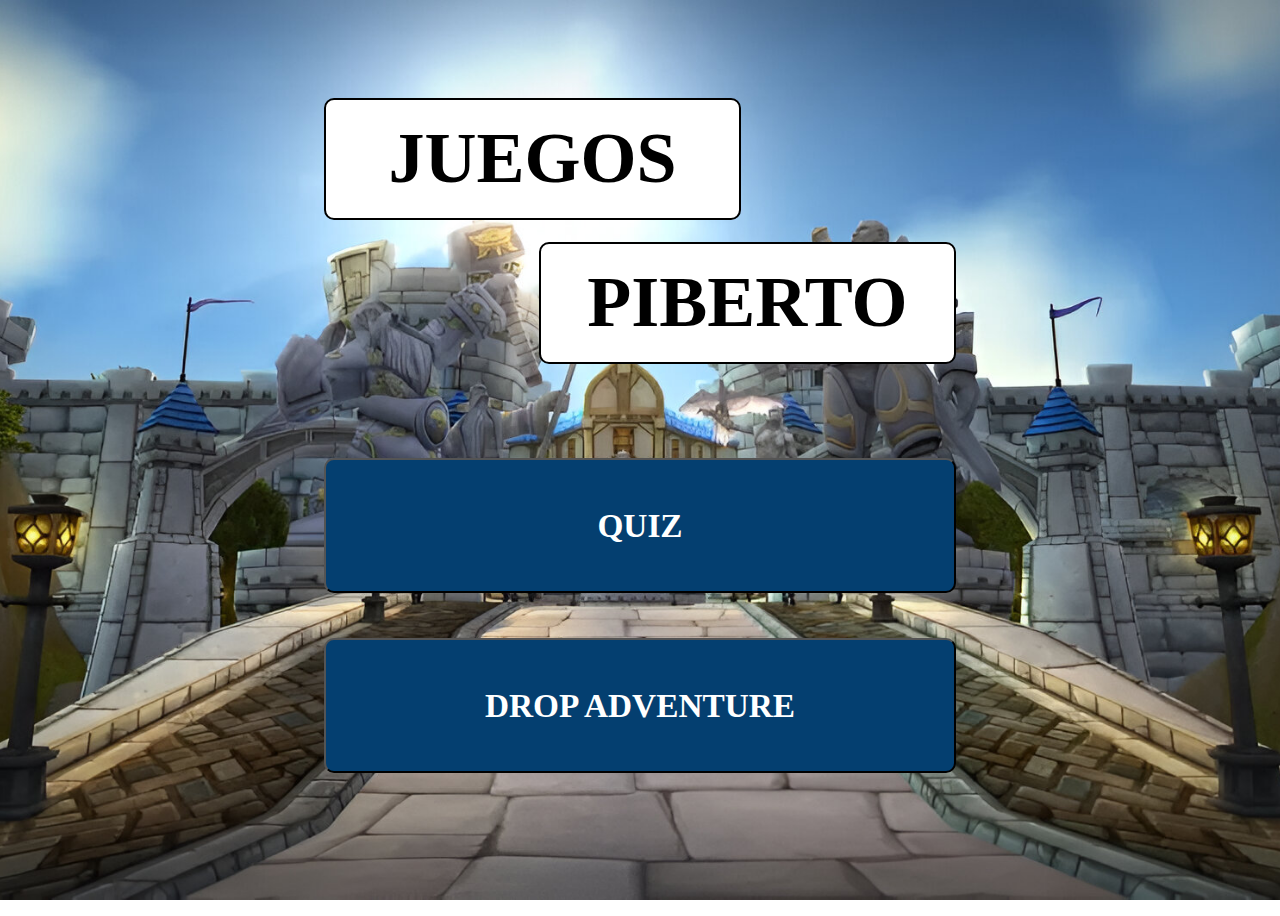
<file: index.html>
<!DOCTYPE html>
<html lang="en">
<head>
    <meta charset="UTF-8">
    <meta name="viewport" content="width=device-width, initial-scale=1.0">
    <link rel="stylesheet" href="Inicio.css">
    <link rel="icon" type="image/png" href="https://static.vecteezy.com/system/resources/previews/022/443/404/original/joystick-flat-icon-png.png">
    <title>JUEGOS PIBERTO</title>
</head>
<body>
    <div id="grib">
        <div id="Arriba">
            <div id="Arriba1">
                <h1>JUEGOS</h1>
            </div>
            <div id="Arriba2">
                <h1>PIBERTO</h1>
            </div>
        </div>
        <div id="Abajo">
            <button id="Abajo1"><a href="Quizz.html"><h2>QUIZ</h2></a></button>
            <button id="Abajo2"><a href="menujudrag.html"><h2>DROP ADVENTURE</h2></a></button>
        </div>
    </div>
    <audio src="Sonido_Inicio/Vídeo sin título.mp3" autoplay loop></audio>
</body>
</html>
</file>
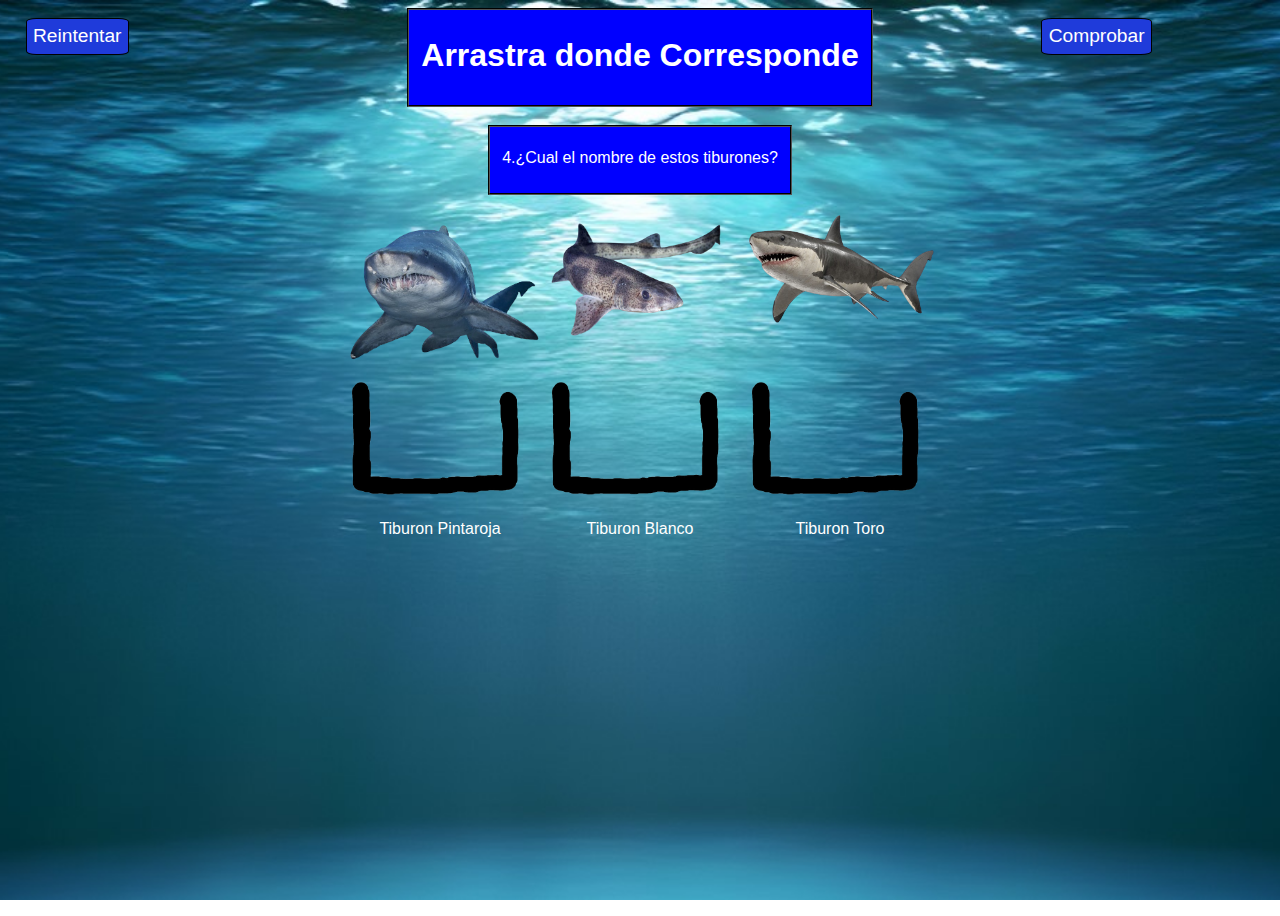
<file: cuartojuego.html>
<!DOCTYPE html>
<html lang="es">
<head>
    <meta charset="UTF-8">
    <meta name="viewport" content="width=device-width, initial-scale=1.0">
    <link rel="stylesheet" href="cuartocss.css">
    <link rel="icon" type="image/png" href="https://static.vecteezy.com/system/resources/previews/022/443/404/original/joystick-flat-icon-png.png">
    <title>Pagina de Juegos Piberto</title>
</head>
<body onload="pasarANivel4()">
    <div id="titulo">
        <fieldset style="background-color: blue; border-color: black;">
            <h1 style="color: white;">Arrastra donde Corresponde</h1>
        </fieldset>
    </div>
    <br>
    <div id="primerapregunta">
        <fieldset style="background-color: blue; border-color: black;">
            <p style="color: white;">4.¿Cual el nombre de estos tiburones?</p>
        </fieldset>
    </div>
    <br>
    <div id="contenedorImagenes">
        <div id="FotoToro" class="imagen" draggable="true" ondragstart="drag(event, 'FotoToro')">
            <img src="Fotos_Drop_and_venture/Tiburon_toro.png" width="100%">
        </div>
        <div id="FotoRoja" class="imagen" draggable="true" ondragstart="drag(event, 'FotoRoja')">
            <img src="Fotos_Drop_and_venture/Tiburo_pintar.png" width="100%">
        </div>
        <div id="FotoBlanco" class="imagen" draggable="true" ondragstart="drag(event, 'FotoBlanco')">
            <img src="Fotos_Drop_and_venture/Tiburon_blanco.png" width="100%">
        </div>
    </div>
    <div id="contenedorCajas">
        <div class="caja" id="CajaRoja" ondrop="drop(event)" ondragover="allowDrop(event)"><img src="Fotos_Drop_and_venture/Caja_humilde.png" width="100%"><p style="color: white;">Tiburon Pintaroja</p></div>
        <div class="caja" id="CajaBlanco" ondrop="drop(event)" ondragover="allowDrop(event)"><img src="Fotos_Drop_and_venture/Caja_humilde.png" width="100%"><p style="color: white;">Tiburon Blanco</p></div>
        <div class="caja" id="CajaToro" ondrop="drop(event)" ondragover="allowDrop(event)"><img src="Fotos_Drop_and_venture/Caja_humilde.png" width="100%"><p style="color: white;">Tiburon Toro</p></div>
    </div>

    <div id="Tiempo_level4">
        <div id="Seg1_level4"></div>
    </div>

    <button id="botonComprobar" onclick="comprobar()">Comprobar</button>
    <a href="cuartojuego.html"><button id="reiniciar">Reintentar</button></a>


    <script>
         moverItemId=null;

        function drag(ev, id){
            moverItemId=id;}

        function allowDrop(ev){
            ev.preventDefault();}

        function drop(ev){
            ev.preventDefault();
            datos=moverItemId;
            ItemMovido=document.getElementById(datos);
            ev.target.innerHTML=ItemMovido.outerHTML;
            ItemMovido.parentNode.removeChild(ItemMovido);}

        function comprobar(){
            FotoRoja=document.getElementById("FotoRoja");
            fotoBlanco=document.getElementById("FotoBlanco");
            fotoToro=document.getElementById("FotoToro");
            CajaRoja=document.getElementById("CajaRoja");
            CajaBlanco=document.getElementById("CajaBlanco");
            CajaToro=document.getElementById("CajaToro");

            if(CajaRoja.contains(FotoRoja.firstChild)&& CajaBlanco.contains(fotoBlanco.firstChild)&& CajaToro.contains(fotoToro.firstChild)){
                alert("¡Perfecto! Todas las imágenes están en su lugar.");
                location.href = 'final.html';
            } else{alert("¡Inténtalo de nuevo! Alguna imagen no está en su lugar.");
                     location.reload();
            }
        }

        //Timer
        var temporizador_level4;

        function pasarANivel4() {
            timer_level4();
        }

        var contador_level4 = 10;
        var div1_timer4 = document.getElementById('Seg1_level4');

        function timer_level4 () {
            temporizador_level4 = setInterval (contadorSegundos4, 1000);
        }

        function contadorSegundos4() {
            if (contador_level4 >= 0) {
                div1_timer4.innerHTML='<p>'+contador_level4+'</p>';
                contador_level4--;
                if (contador_level4==9){
                    div1_timer4.style.color="white";
                }
                if (contador_level4==4){
                    div1_timer4.style.color="red";
                }
            } else {
                div1_timer4.innerHTML="";
                clearInterval(temporizador_level4);
                location.reload();
            }
        }
    </script>
</body>
</html>
</file>
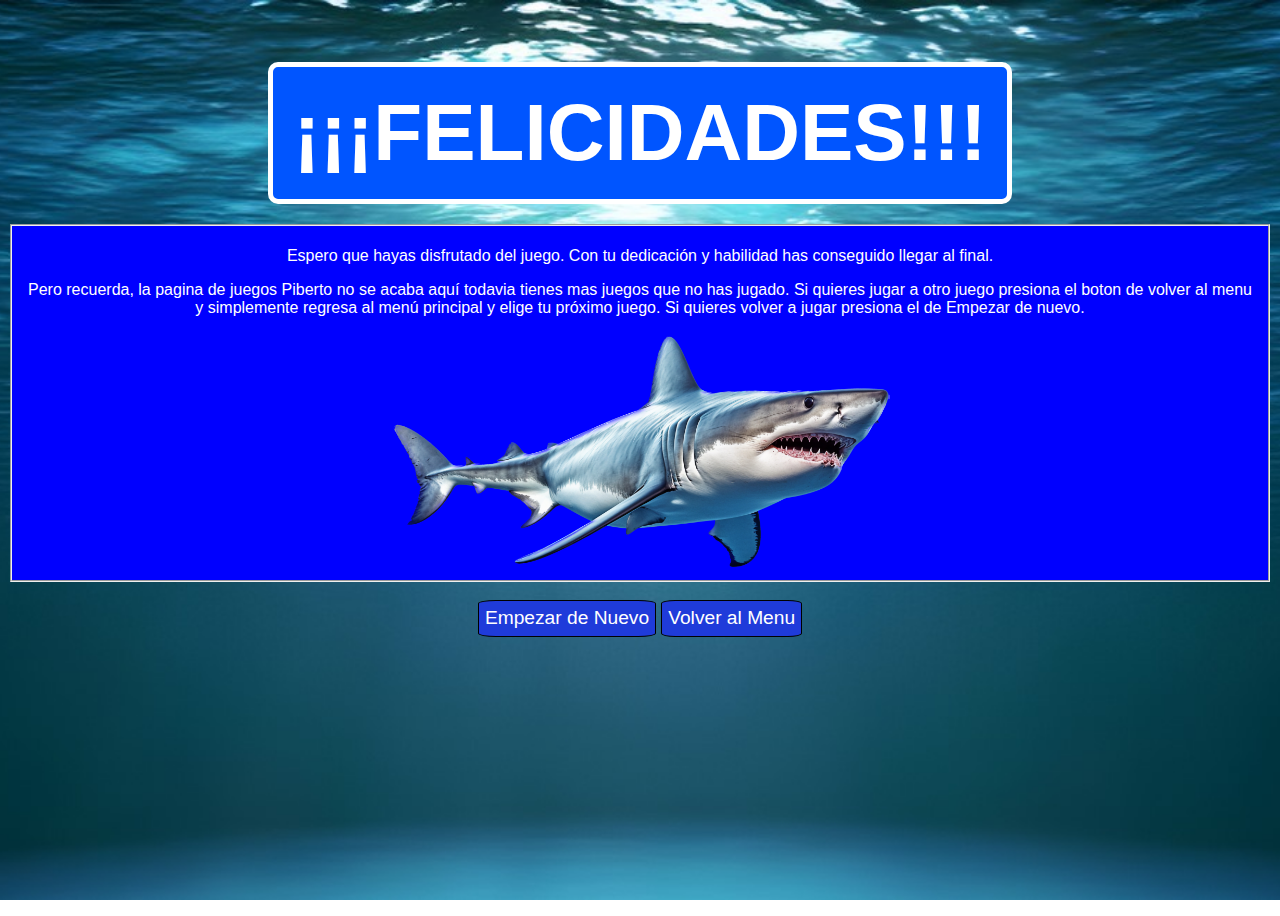
<file: final.html>
<!DOCTYPE html>
<html lang="es">
<head>
    <meta charset="UTF-8">
    <meta name="viewport" content="width=device-width, initial-scale=1.0">
    <link rel="stylesheet" href="final.css">
    <link rel="icon" type="image/png" href="https://static.vecteezy.com/system/resources/previews/022/443/404/original/joystick-flat-icon-png.png">
    <title>Pagina de Juegos Piberto</title>
</head>
<body>
    <div id="titulo">
        <h1>¡¡¡FELICIDADES!!!</h1>
    </div>
    <div id="mensajeFinal">
        <fieldset>
            <p>Espero que hayas disfrutado del juego. Con tu dedicación y habilidad has conseguido llegar al final.</p>
            <p>Pero recuerda, la pagina de juegos Piberto no se acaba aquí todavia tienes mas juegos que no has jugado. Si quieres jugar a otro juego presiona el boton de volver al menu y simplemente regresa al menú principal y elige tu próximo juego. Si quieres volver a jugar presiona el de Empezar de nuevo.</p>
            <img src="Fotos_Drop_and_venture/Tiburon_inicio.jpg" width="500">
        </fieldset>
        <br>
        <a href="menujudrag.html"><button id="reiniciar"¨>Empezar de Nuevo</button></a>
        <a href="index.html"><button id="Menu">Volver al Menu</button></a>
    </div>
</body>
</html>
</file>
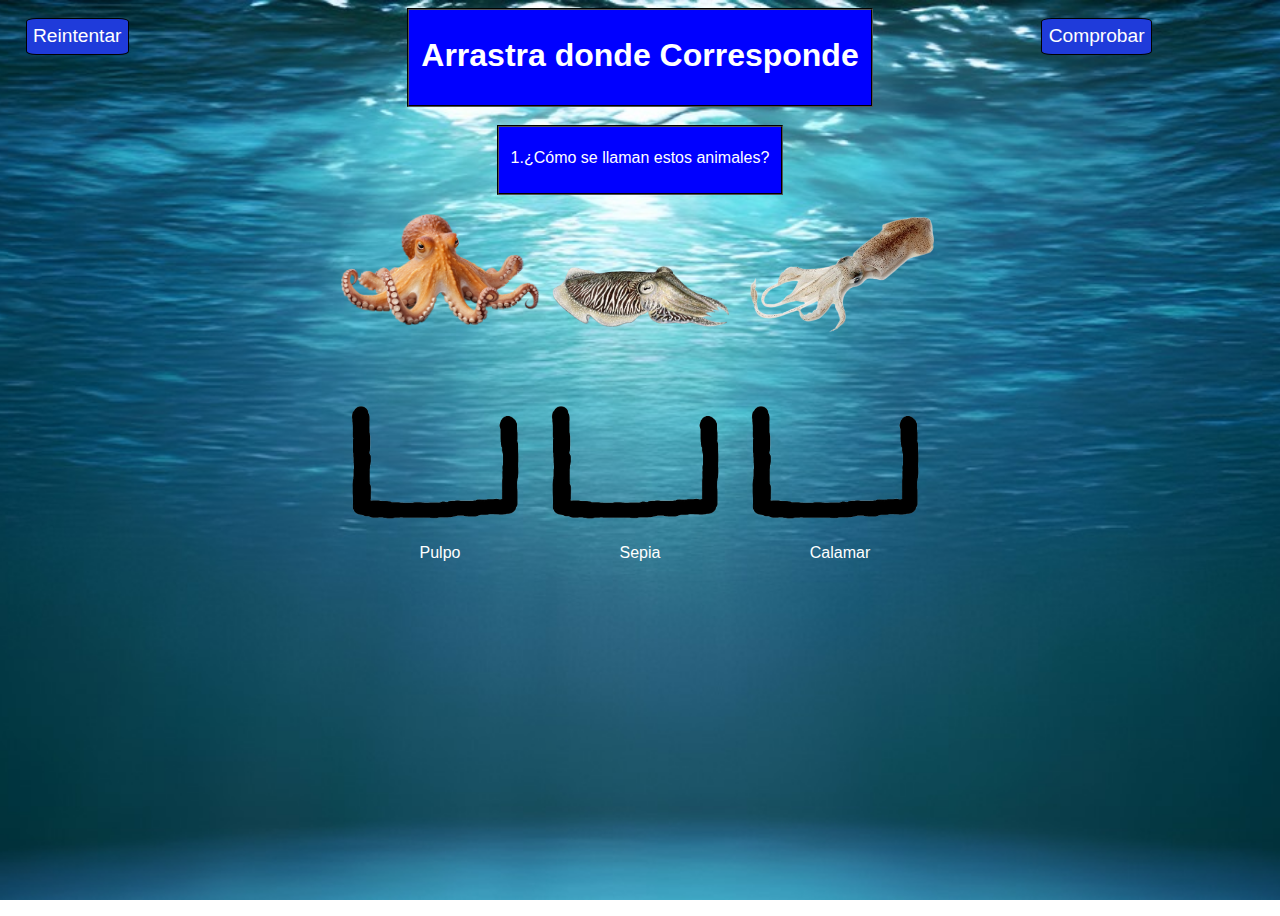
<file: juegodrag.html>
<!DOCTYPE html>
<html lang="es">
<head>
    <meta charset="UTF-8">
    <meta name="viewport" content="width=device-width, initial-scale=1.0">
    <link rel="stylesheet" href="juegodrag.css">
    <link rel="icon" type="image/png" href="https://static.vecteezy.com/system/resources/previews/022/443/404/original/joystick-flat-icon-png.png">
    <title>Pagina de Juegos Piberto</title>
</head>
<body onload="pasarANivel1()">
    
    <div id="titulo">
        <fieldset style="background-color: blue; border-color: black;">
            <h1 style="color: white;">Arrastra donde Corresponde</h1>
        </fieldset>
    </div>
    <br>
    <div id="primerapregunta">
        <fieldset style="background-color: blue; border-color: black;">
            <p style="color: white;">1.¿Cómo se llaman estos animales?</p>
        </fieldset>
    </div>
    <br>
    <div id="contenedorImagenes">
        <div id="FotoPulpo" class="imagen" draggable="true" ondragstart="drag(event, 'FotoPulpo')">
            <img src="Fotos_Drop_and_venture/octopus.jpg" width="100%">
        </div>
        <div id="FotoSepia" class="imagen" draggable="true" ondragstart="drag(event, 'FotoSepia')">
            <img src="Fotos_Drop_and_venture/Sepia.png" width="100%">
        </div>
        <div id="FotoCalamar" class="imagen" draggable="true" ondragstart="drag(event, 'FotoCalamar')">
            <img src="Fotos_Drop_and_venture/Calamar.png" width="100%">
        </div>
    </div>
    <div id="contenedorCajas">
        <div class="caja" id="CajaPulpo" ondrop="drop(event)" ondragover="allowDrop(event)">
            <img src="Fotos_Drop_and_venture/Caja_humilde.png" width="100%">
            <p style="color: white;">Pulpo</p>
        </div>
        <div class="caja" id="CajaSepia" ondrop="drop(event)" ondragover="allowDrop(event)">
            <img src="Fotos_Drop_and_venture/Caja_humilde.png" width="100%">
            <p style="color: white;">Sepia</p>
        </div>
        <div class="caja" id="CajaCalamar" ondrop="drop(event)" ondragover="allowDrop(event)">
            <img src="Fotos_Drop_and_venture/Caja_humilde.png" width="100%">
            <p style="color: white;">Calamar</p>
        </div>
    </div>

    <div id="Tiempo_level1">
        <div id="Seg1_level1"></div>
    </div>

    <button id="botonComprobar" onclick="comprobar()">Comprobar</button>
    <a href="juegodrag.html"><button id="reiniciar"¨>Reintentar</button></a>

    <script>
        MoverItemId=null;

        function drag(ev, id){
            MoverItemId=id;
        }

        function allowDrop(ev){
            ev.preventDefault();
        }

        function drop(ev){
            ev.preventDefault();
            datos=MoverItemId;
            ItemMovido=document.getElementById(datos);
            ev.target.innerHTML = ItemMovido.outerHTML;
            ItemMovido.parentNode.removeChild(ItemMovido);
        }

        function comprobar(){
            fotoPulpo=document.getElementById("FotoPulpo");
            fotoSepia=document.getElementById("FotoSepia");
            fotoCalamar=document.getElementById("FotoCalamar");
            cajaPulpo=document.getElementById("CajaPulpo");
            cajaSepia=document.getElementById("CajaSepia");
            cajaCalamar=document.getElementById("CajaCalamar");

            if (cajaPulpo.contains(fotoPulpo.firstChild)&& cajaSepia.contains(fotoSepia.firstChild)&& cajaCalamar.contains(fotoCalamar.firstChild)){
                alert("¡Perfecto! Todas las imágenes están en su lugar.");
                location.href = 'segundojuego.html';  //Redirigue al siguiente nivel, para ello hay que especificar el nombre de la pagina html requerida 
            } else {alert("¡Inténtalo de nuevo! Alguna imagen no está en su lugar.");
                    location.reload();
            }
        }


        //Timer
        var temporizador_level1;

        function pasarANivel1() {
            timer_level1();
        }

        var contador_level1 = 10;
        var div1_timer1 = document.getElementById('Seg1_level1');

        function timer_level1 () {
            temporizador_level1 = setInterval (contadorSegundos, 1000);
        }

        function contadorSegundos() {
            if (contador_level1 >= 0) {
                div1_timer1.innerHTML='<p>'+contador_level1+'</p>';
                contador_level1--;
                if (contador_level1==4){
                    div1_timer1.style.color="red";
                }
            } else {
                div1_timer1.innerHTML="";
                clearInterval(temporizador_level1);
                location.reload(); //Recarga la pagina en el que se encuentra (actual)   
            }
        }
    </script>
</body>
</html>
</file>
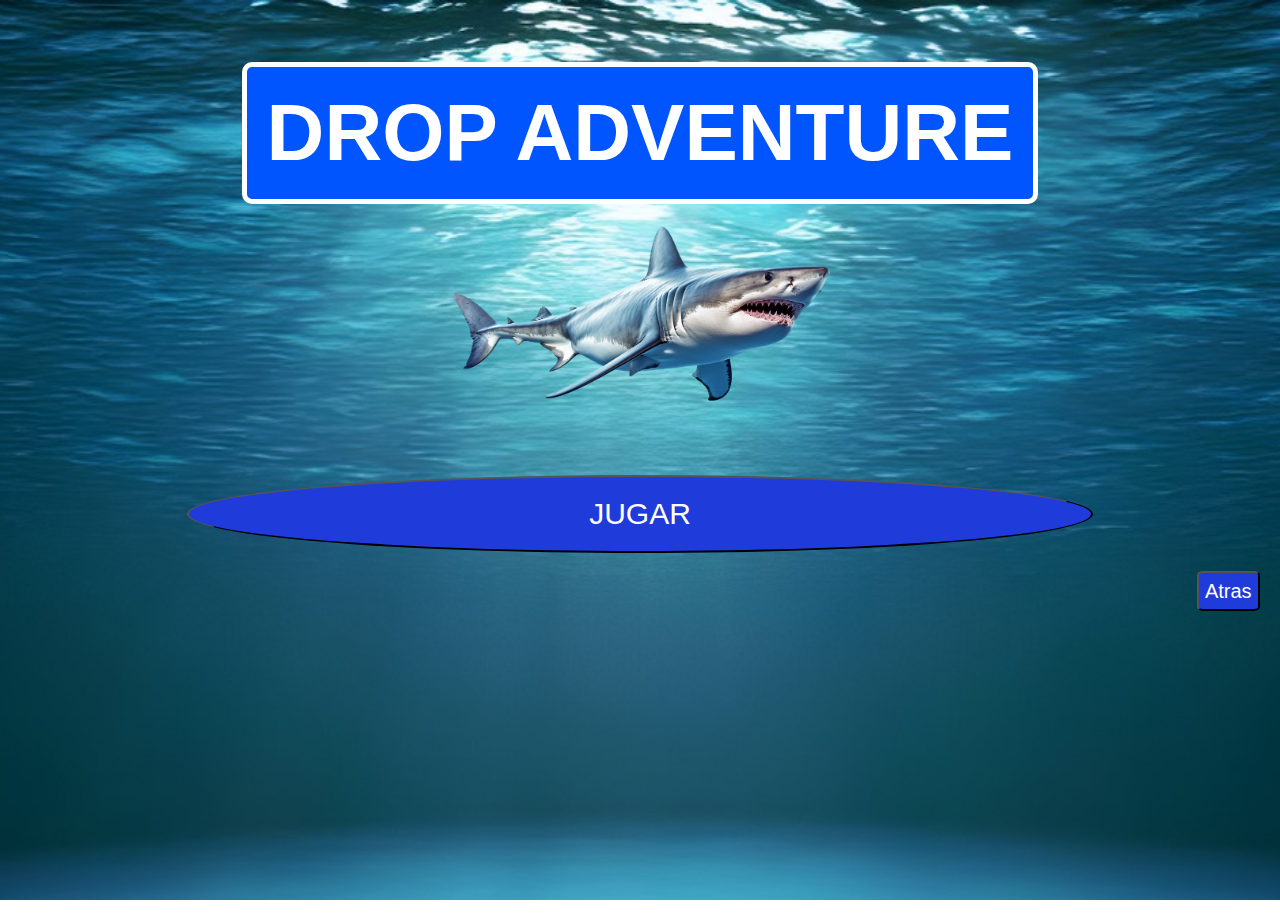
<file: menujudrag.html>
<!DOCTYPE html>
<html lang="en">
<head>
    <meta charset="UTF-8">
    <meta name="viewport" content="width=device-width, initial-scale=1.0">
    <link rel="stylesheet" href="menu_drop_adventure.css">
    <link rel="icon" type="image/png" href="https://static.vecteezy.com/system/resources/previews/022/443/404/original/joystick-flat-icon-png.png">
    <title>Pagina de Juegos Piberto</title>
</head>
<body>

    <h1>DROP ADVENTURE</h1>
    <img src="Fotos_Drop_and_venture/Tiburon_inicio.jpg" width="650">
    <br>
    <br>
    <br>
    <br>
    <div>
        <a href="juegodrag.html"><button>JUGAR</button></a>
    </div>
    <br>
    <div>
        <button id="menu"><a href="index.html">Atras</a></button>
    </div>
</body>
</html>
</file>
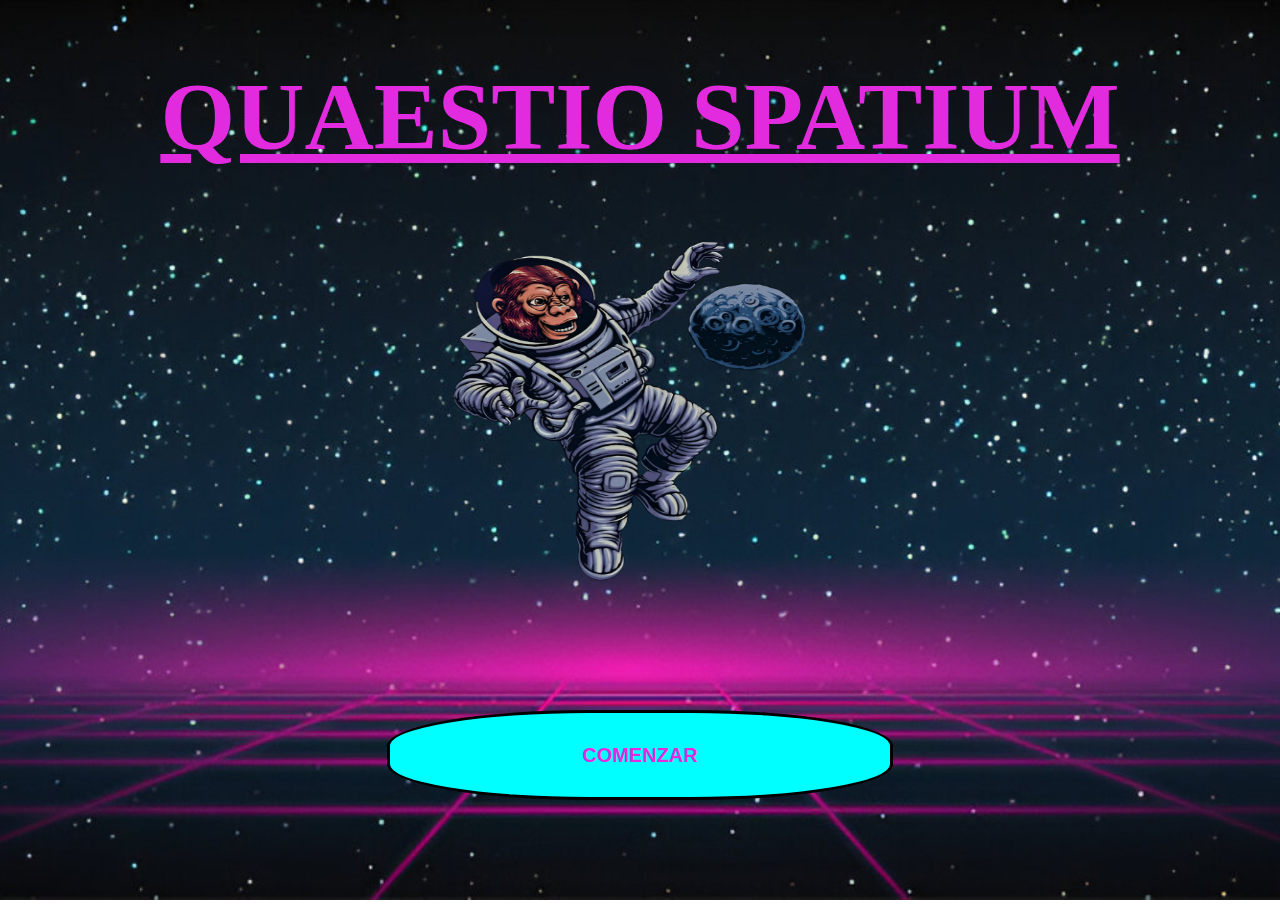
<file: Quizz.html>
<!DOCTYPE html>
<html lang="en">
<head>
    <meta charset="UTF-8">
    <meta name="viewport" content="width=device-width, initial-scale=1.0">
    <link rel="stylesheet" href="Quizz.css">
    <link rel="icon" type="image/png" href="https://static.vecteezy.com/system/resources/previews/022/443/404/original/joystick-flat-icon-png.png">
    <title>QUIZ</title>
</head>
<body>
    <!--Menu del Quiz-->
    <div id="Menu">
        <div id="Menu_Arriba">
            <h1 id="Menu_h1"><u>QUAESTIO SPATIUM</u></h1>
        </div>
        <div id="Menu_Medio">
            <img src="Fotos_Quizz/Mono.png" alt="Mono" id="Menu_Mono">
        </div>
        <div id="Menu_Abajo">
                <button id="Menu_button" onclick="pasarANivel1 ()"><h2>COMENZAR</h2></button>
        </div>
    </div>

    <!--Level 1-->
    <div id="Level1">
        <div id="Parte_arriba1">
            <button id="Pregunta_level1"><h1>Que planeta esta mas cerca del sol</h1></button>
            <img src="Fotos_Quizz/cual-es-el-orden-de-los-planetas.jpg" alt="Sistema solar" id="Foto_level1">
            <div id="Tiempo_level1">
                <div id="Seg1_level1"></div>
                <div id="Seg2_level1"></div>
                <div id="Seg3_level1"></div>
                <div id="Seg4_level1"></div>
                <div id="Seg5_level1"></div>
                <div id="Seg6_level1"></div>
                <div id="Seg7_level1"></div>
                <div id="Seg8_level1"></div>
                <div id="Seg9_level1"></div>
                <div id="Seg10_level1"></div>
                <div id="Seg11_level1"></div>
            </div>
        </div>
        <div id="Parte_abajo1">
            <button id="Level1_Respuesta1" class="Respuestas1" onclick="boton_incorrecto1()"><h2>La Tierra</h2></button>
            <button id="Level1_Respuesta2" class="Respuestas1" onclick="boton_incorrecto1()"><h2>Venus</h2></button>
            <button id="Level1_Respuesta3" class="Respuestas1" onclick="boton_incorrecto1()"><h2>Marte</h2></button>
            <button id="Level1_Respuesta4" class="Respuestas1" onclick="boton_correcto1()"><h2>Mercurio</h2></button>
        </div>
    </div>

    <!--Level 2-->
    <div id="Level2">
        <div id="Parte_arriba2">
            <button id="Pregunta_level2"><h1>Cada periodo lunar tiene _____ aproximadamente</h1></button>
            <img src="Fotos_Quizz/Level2.jpeg" alt="Luna" id="Foto_level2">
            <div id="Tiempo_level2">
                <div id="Seg1_level2"></div>
                <div id="Seg2_level2"></div>
                <div id="Seg3_level2"></div>
                <div id="Seg4_level2"></div>
                <div id="Seg5_level2"></div>
                <div id="Seg6_level2"></div>
                <div id="Seg7_level2"></div>
                <div id="Seg8_level2"></div>
                <div id="Seg9_level2"></div>
                <div id="Seg10_level2"></div>
                <div id="Seg11_level2"></div>
            </div>
        </div>
        <div id="Parte_abajo2">
            <button id="Level2_Respuesta1" class="Respuestas2" onclick="boton_incorrecto2()"><h2>24 horas</h2></button>
            <button id="Level2_Respuesta2" class="Respuestas2" onclick="boton_correcto2()"><h2>28 dias</h2></button>
            <button id="Level2_Respuesta3" class="Respuestas2" onclick="boton_incorrecto2()"><h2>365 dias</h2></button>
            <button id="Level2_Respuesta4" class="Respuestas2" onclick="boton_incorrecto2()"><h2>28 horas</h2></button>
        </div>
    </div>

    <!--Level 3-->
    <div id="Level3">
        <div id="Parte_arriba3">
            <button id="Pregunta_level3"><h1>Que es un asteroide</h1></button>
            <img src="Fotos_Quizz/Level3.png" alt="asteroide" id="Foto_level3">
            <div id="Tiempo_level3">
                <div id="Seg1_level3"></div>
                <div id="Seg2_level3"></div>
                <div id="Seg3_level3"></div>
                <div id="Seg4_level3"></div>
                <div id="Seg5_level3"></div>
                <div id="Seg6_level3"></div>
                <div id="Seg7_level3"></div>
                <div id="Seg8_level3"></div>
                <div id="Seg9_level3"></div>
                <div id="Seg10_level3"></div>
                <div id="Seg11_level3"></div>
            </div>
        </div>
        <div id="Parte_abajo3">
            <button id="Level3_Respuesta1" class="Respuestas3" onclick="boton_incorrecto3()"><h2>Un planeta</h2></button>
            <button id="Level3_Respuesta2" class="Respuestas3" onclick="boton_incorrecto3()"><h2>Una estrella</h2></button>
            <button id="Level3_Respuesta3" class="Respuestas3" onclick="boton_correcto3()"><h2>Un cuerpo rocoso</h2></button>
            <button id="Level3_Respuesta4" class="Respuestas3" onclick="boton_incorrecto3()"><h2>Un meteorito</h2></button>
        </div>
    </div>

    <!--Level 4-->
    <div id="Level4">
        <div id="Parte_arriba4">
            <button id="Pregunta_level4"><h1>Primer mono que fue al espacio</h1></button>
            <img src="Fotos_Quizz/Level-4.jpg" alt="asteroide" id="Foto_level4">
            <div id="Tiempo_level4">
                <div id="Seg1_level4"></div>
                <div id="Seg2_level4"></div>
                <div id="Seg3_level4"></div>
                <div id="Seg4_level4"></div>
                <div id="Seg5_level4"></div>
                <div id="Seg6_level4"></div>
                <div id="Seg7_level4"></div>
                <div id="Seg8_level4"></div>
                <div id="Seg9_level4"></div>
                <div id="Seg10_level4"></div>
                <div id="Seg11_level4"></div>
            </div>
        </div>
        <div id="Parte_abajo4">
            <button id="Level4_Respuesta1" class="Respuestas4" onclick="boton_incorrecto4()"><h2>Pedro I</h2></button>
            <button id="Level4_Respuesta2" class="Respuestas4" onclick="boton_incorrecto4()"><h2>Almort I</h2></button>
            <button id="Level4_Respuesta3" class="Respuestas4" onclick="boton_incorrecto4()"><h2>Albert I</h2></button>
            <button id="Level4_Respuesta4" class="Respuestas4" onclick="boton_correcto4()"><h2>Alfred I</h2></button>
        </div>
    </div>

    <!--Level 5-->
    <div id="Level5">
        <div id="Parte_arriba5">
            <button id="Pregunta_level5"><h1>Que significa 'astronauta'</h1></button>
            <img src="Fotos_Quizz/Level5.png" alt="asteroide" id="Foto_level5" width="99.2%">
            <div id="Tiempo_level5">
                <div id="Seg1_level5"></div>
                <div id="Seg2_level5"></div>
                <div id="Seg3_level5"></div>
                <div id="Seg4_level5"></div>
                <div id="Seg5_level5"></div>
                <div id="Seg6_level5"></div>
                <div id="Seg7_level5"></div>
                <div id="Seg8_level5"></div>
                <div id="Seg9_level5"></div>
                <div id="Seg10_level5"></div>
                <div id="Seg11_level5"></div>
            </div>
        </div>
        <div id="Parte_abajo5">
            <button id="Level5_Respuesta1" class="Respuestas5" onclick="boton_incorrecto5()"><h2>Piloto profesional de naves espaciales</h2></button>
            <button id="Level5_Respuesta2" class="Respuestas5" onclick="boton_incorrecto5()"><h2>Experto en exploración y operación de vehículos espaciales</h2></button>
            <button id="Level5_Respuesta3" class="Respuestas5" onclick="boton_incorrecto5()"><h2>Individuo altamente capacitado para misiones espaciales y operaciones en el espacio</h2></button>
            <button id="Level5_Respuesta4" class="Respuestas5" onclick="boton_correcto5()"><h2>Persona que tripula una astronave o que está entrenada para este trabajo</h2></button>
        </div>
    </div>

    <!--Puntuacion-->
    <div id="Final">
        <div id="Puntuacion">
            <h1 id="Resumen">RESUMEN</h1>
            <div id="Puntaje_correcto" class="card">
                <div id="num_preg_correcta" class="container">
                    
                </div>
                <img src="Fotos_Quizz/mono_feliz.png" alt="Mono feliz" id="Mono_feliz">
            </div>
            <div id="Puntaje_incorrecto" class="card">
                <div id="num_preg_incorrecta" class="container">
                    
                </div>
                <img src="Fotos_Quizz/mono_triste.png" alt="Mono triste" id="Mono_triste">
            </div>
            <button id="De_nuevo" class="Botones" onclick="resetear()"><a href="Quizz.html"><h2>Jugar de nuevo</h2></a></button>
            <button id="Inicio" class="Botones"><a href="index.html"><h2>Elegir otro juego</h2></a></button>
        </div>
    </div>
    <script src="Quizz.js"></script>
</body>
</html>
</file>
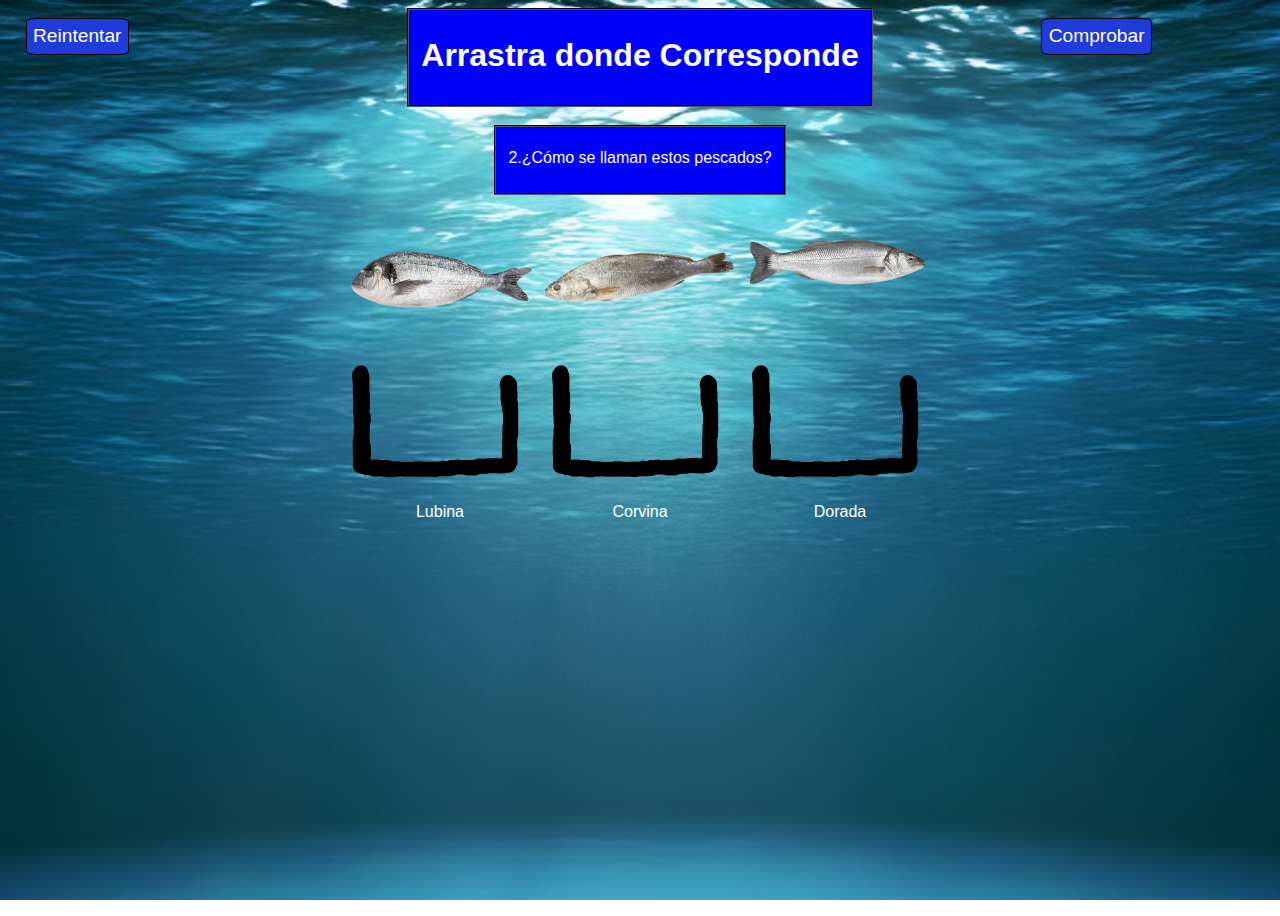
<file: segundojuego.html>
<!DOCTYPE html>
<html lang="es">
<head>
    <meta charset="UTF-8">
    <meta name="viewport" content="width=device-width, initial-scale=1.0">
    <link rel="stylesheet" href="segundocss.css">
    <link rel="icon" type="image/png" href="https://static.vecteezy.com/system/resources/previews/022/443/404/original/joystick-flat-icon-png.png">
    <title>Pagina de Juegos Piberto</title>
</head>
<body onload="pasarANivel2()">
    <div id="titulo">
        <fieldset style="background-color: blue; border-color: black;">
            <h1 style="color: white;">Arrastra donde Corresponde</h1>
        </fieldset>
    </div>
    <br>
    <div id="primerapregunta">
        <fieldset style="background-color: blue; border-color: black;">
            <p style="color: white;">2.¿Cómo se llaman estos pescados?</p>
        </fieldset>
    </div>
    <br>
    <div id="contenedorImagenes">
        <div id="FotoDorada" class="imagen" draggable="true" ondragstart="drag(event, 'FotoDorada')">
            <img src="Fotos_Drop_and_venture/Dorada.png" width="100%">
        </div>
        <div id="FotoCorvina" class="imagen" draggable="true" ondragstart="drag(event, 'FotoCorvina')">
            <img src="Fotos_Drop_and_venture/Corvina.png" width="100%">
        </div>
        <div id="FotoLubina" class="imagen" draggable="true" ondragstart="drag(event, 'FotoLubina')">
            <img src="Fotos_Drop_and_venture/Lubina.png" width="100%">
        </div>
    </div>
    <div id="contenedorCajas">
        <div class="caja" id="CajaLubina" ondrop="drop(event)" ondragover="allowDrop(event)">
            <img src="Fotos_Drop_and_venture/Caja_humilde.png" width="100%">
            <p style="color: white;">Lubina</p>
        </div>
        <div class="caja" id="CajaCorvina" ondrop="drop(event)" ondragover="allowDrop(event)">
            <img src="Fotos_Drop_and_venture/Caja_humilde.png" width="100%">
            <p style="color: white;">Corvina</p>
        </div>
        <div class="caja" id="CajaDorada" ondrop="drop(event)" ondragover="allowDrop(event)">
            <img src="Fotos_Drop_and_venture/Caja_humilde.png" width="100%">
            <p style="color: white;">Dorada</p>
        </div>
    </div>

    <div id="Tiempo_level2">
        <div id="Seg1_level2"></div>
    </div>

    <button id="botonComprobar" onclick="comprobar()">Comprobar</button>
    <a href="segundojuego.html"><button id="reiniciar"¨>Reintentar</button></a>
    

    <script>
        MoverItemId=null;

        function drag(ev, id){
            MoverItemId=id;
        }

        function allowDrop(ev){
            ev.preventDefault();
        }

        function drop(ev){
            ev.preventDefault();
            datos=MoverItemId;
            ItemMovido=document.getElementById(datos);
            ev.target.innerHTML=ItemMovido.outerHTML;
            ItemMovido.parentNode.removeChild(ItemMovido);
        }

        function comprobar(){
            FotoLubina=document.getElementById("FotoLubina");
            FotoCorvina=document.getElementById("FotoCorvina");
            FotoDorada=document.getElementById("FotoDorada");
            CajaLubina=document.getElementById("CajaLubina");
            CajaCorvina=document.getElementById("CajaCorvina");
            CajaDorada=document.getElementById("CajaDorada");

            if (CajaLubina.contains(FotoLubina.firstChild)&&CajaCorvina.contains(FotoCorvina.firstChild)&&CajaDorada.contains(FotoDorada.firstChild)){
                alert("¡Perfecto! Todas las imágenes están en su lugar.");
                location.href = 'tercerjuego.html';
            } else {alert("¡Inténtalo de nuevo! Alguna imagen no está en su lugar.");
                      location.reload();
            }
        }

        //Timer
        var temporizador_level2;

        function pasarANivel2() {
            timer_level2();
        }

        var contador_level2 = 10;
        var div1_timer2 = document.getElementById('Seg1_level2');

        function timer_level2 () {
            temporizador_level2 = setInterval (contadorSegundos2, 1000);
        }

        function contadorSegundos2() {
            if (contador_level2 >= 0) {
                div1_timer2.innerHTML='<p>'+contador_level2+'</p>';
                contador_level2--;
                if (contador_level2==9){
                    div1_timer2.style.color="white";
                }
                if (contador_level2==4){
                    div1_timer2.style.color="red";
                }
            } else {
                div1_timer2.innerHTML="";
                clearInterval(temporizador_level2);
                location.reload();
            }
        }
    </script>
</body>
</html>
</file>
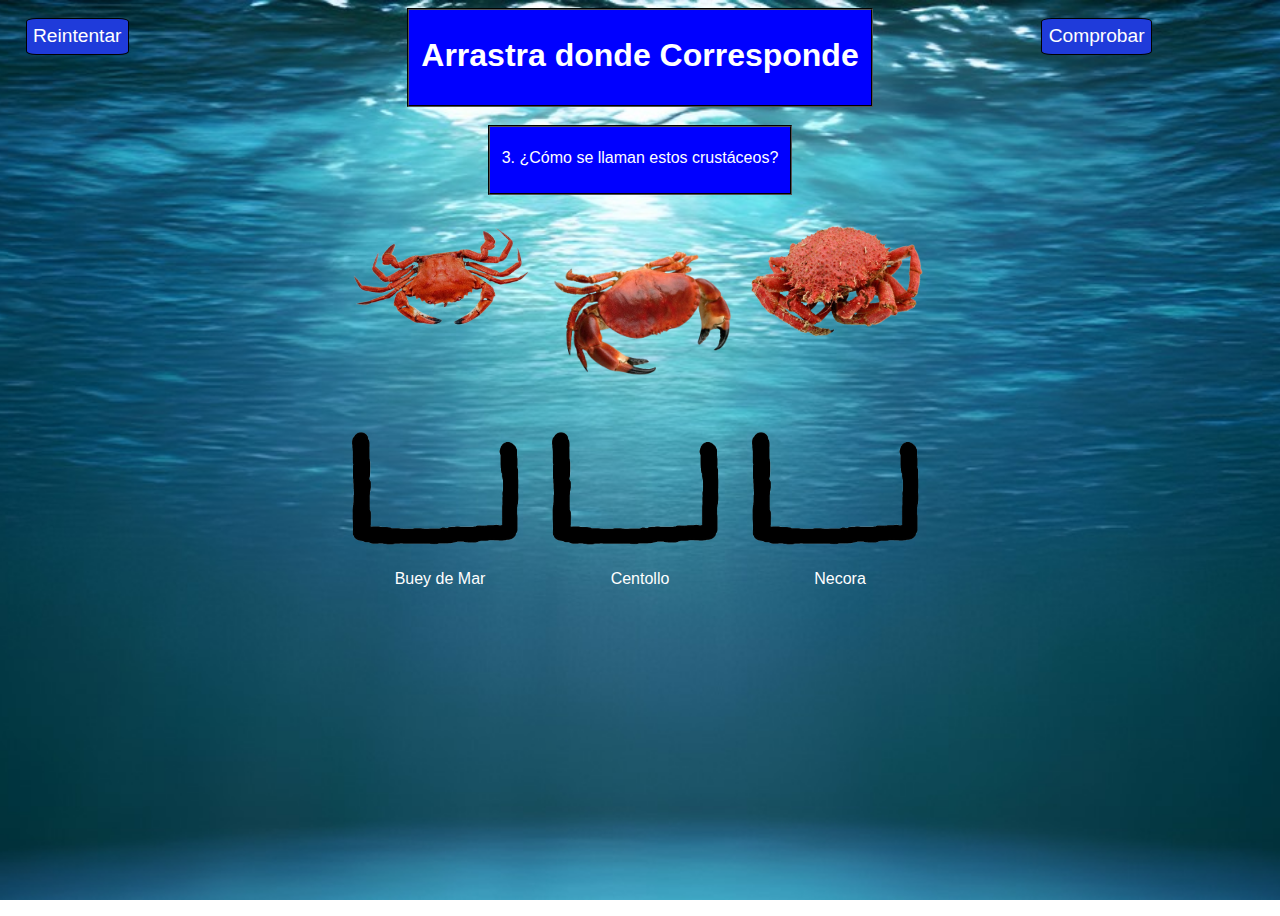
<file: tercerjuego.html>
<!DOCTYPE html>
<html lang="es">
<head>
    <meta charset="UTF-8">
    <meta name="viewport" content="width=device-width, initial-scale=1.0">
    <link rel="stylesheet" href="tercercss.css">
    <link rel="icon" type="image/png" href="https://static.vecteezy.com/system/resources/previews/022/443/404/original/joystick-flat-icon-png.png">
    <title>Pagina de Juegos Piberto</title>
</head>
<body onload="pasarANivel3()">
    <div id="titulo">
        <fieldset style="background-color: blue; border-color: black;">
            <h1 style="color: white;">Arrastra donde Corresponde</h1>
        </fieldset>
    </div>
    <br>
    <div id="primerapregunta">
        <fieldset style="background-color: blue; border-color: black;">
            <p style="color: white;">3. ¿Cómo se llaman estos crustáceos?</p>
        </fieldset>
    </div>
    <br>
    <div id="contenedorImagenes">
        <div id="FotoNecora" class="imagen" draggable="true" ondragstart="drag(event, 'FotoNecora')">
            <img src="Fotos_Drop_and_venture/Necora.png" width="100%">
        </div>
        <div id="FotoBueydeMar" class="imagen" draggable="true" ondragstart="drag(event, 'FotoBueydeMar')">
            <img src="Fotos_Drop_and_venture/Buey_de_mar.png" width="100%">
        </div>
        <div id="FotoCentollo" class="imagen" draggable="true" ondragstart="drag(event, 'FotoCentollo')">
            <img src="Fotos_Drop_and_venture/Centollo.png" width="100%">
        </div>
    </div>
    <div id="contenedorCajas">
        <div class="caja" id="CajaBueydeMar" ondrop="drop(event)" ondragover="allowDrop(event)"><img src="Fotos_Drop_and_venture/Caja_humilde.png" width="100%"><p style="color: white;">Buey de Mar</p></div>
        <div class="caja" id="CajaCentollo" ondrop="drop(event)" ondragover="allowDrop(event)"><img src="Fotos_Drop_and_venture/Caja_humilde.png" width="100%"><p style="color: white;">Centollo</p></div>
        <div class="caja" id="CajaNecora" ondrop="drop(event)" ondragover="allowDrop(event)"><img src="Fotos_Drop_and_venture/Caja_humilde.png" width="100%"><p style="color: white;">Necora</p></div>
    </div>

    <div id="Tiempo_level3">
        <div id="Seg1_level3"></div>
    </div>

    <button id="botonComprobar" onclick="comprobar()">Comprobar</button>
    <a href="tercerjuego.html"><button id="reiniciar">Reintentar</button></a>

    <script>
        MoverItemId=null;

        function drag(ev, id){
            MoverItemId=id;}

        function allowDrop(ev){
            ev.preventDefault();}

        function drop(ev){
            ev.preventDefault();
            datos=MoverItemId;
            ItemMovido=document.getElementById(datos);
            ev.target.innerHTML=ItemMovido.outerHTML;
            ItemMovido.parentNode.removeChild(ItemMovido);}

        function comprobar(){
            FotoBueydeMar=document.getElementById("FotoBueydeMar");
            FotoCentollo=document.getElementById("FotoCentollo");
            FotoNecora=document.getElementById("FotoNecora");
            CajaBueydeMar=document.getElementById("CajaBueydeMar");
            CajaCentollo=document.getElementById("CajaCentollo");
            CajaNecora=document.getElementById("CajaNecora");

            if (CajaBueydeMar.contains(FotoBueydeMar.firstChild)&& CajaCentollo.contains(FotoCentollo.firstChild)&& CajaNecora.contains(FotoNecora.firstChild)){
                alert("¡Perfecto! Todas las imágenes están en su lugar.");
                location.href = 'cuartojuego.html';
            } else {alert("¡Inténtalo de nuevo! Alguna imagen no está en su lugar.");
                      location.reload();
            }
        }
        
        //Timer
        var temporizador_level3;

        function pasarANivel3() {
            timer_level3();
        }

        var contador_level3 = 10;
        var div1_timer3 = document.getElementById('Seg1_level3');

        function timer_level3 () {
            temporizador_level3 = setInterval (contadorSegundos3, 1000);
        }

        function contadorSegundos3() {
            if (contador_level3 >= 0) {
                div1_timer3.innerHTML='<p>'+contador_level3+'</p>';
                contador_level3--;
                if (contador_level3==9){
                    div1_timer3.style.color="white";
                }
                if (contador_level3==4){
                    div1_timer3.style.color="red";
                }
            } else {
                div1_timer3.innerHTML="";
                clearInterval(temporizador_level3);
                location.reload();
            }
        }
    </script>
</body>
</html>
</file>
<file: Inicio.css>
body {
    background-image: url(Fondo_Inicio/Inicio\ Fondo.jpeg); /*Esto nos permite poner la foto que queramos como fondo*/
    background-repeat: no-repeat;  /*Evita que la imagen se repita, es decir que se duplique (esto ocurre cuando la imagen no ocupa el body por completo)*/
    background-attachment: fixed; /*Fija la imagen de fondo en su posicion para que no se desplace*/
    background-size: cover; /*Ajusta la imagen para que ocupe todo el body, menteniendo la relacion de aspecto*/
    background-position: center; /*Centramos la imagen de fondo en el centro de la pantalla*/
    height: 100vh; 
    font-family: 'Gill Sans', 'Gill Sans MT', 'Calibri', 'Trebuchet MS', 'sans-serif';
}
#grib {
    display: grid;
    height: 100%;
    padding-top: 0%;
    padding-bottom: 0%;
    grid-template-columns: 100%;
    grid-template-rows: 50% 50%;
    grid-template-areas: "head"
                         "down";
}

#Arriba {
    grid-area: head;
    display: grid;
    grid-template-columns: 25% 17% 8% 8% 17% 25%;
    grid-template-rows: 20% 27% 5% 27% 21%;
    grid-template-areas: "head0 head0 head0 head0 head0 head0"
                         "vacio1 titulo1 titulo1 titulo1 vacio2 vacio3"
                         "vacio1 head01 head01 head01 vacio4 vacio3"
                         "vacio1 vacio5 titulo2 titulo2 titulo2 vacio3"
                         "vacio6 vacio6 vacio6 vacio6 vacio6 vacio6";
}

#Arriba1 {
    grid-area: titulo1;
    display: flex;
    justify-content: center;
    align-items: center;
    background-color: white;
    border: 2px solid black;
    border-radius: 10px;
          
}

#Arriba2 {
    grid-area: titulo2;
    display: flex;
    justify-content: center;
    align-items: center;
    background-color: white;
    border: 2px solid black;
    border-radius: 10px;
}

h1 {
    font-size: 450%;
    margin: 0%;
}

#Abajo {
    grid-area: down;
    display: grid;
    grid-template-columns: 25% 25% 25% 25%;
    grid-template-rows: 30% 10% 30% 30%;
    grid-template-areas: "vacio1 down1 down1 vacio2"
                         "vacio1 vacio3 vacio3 vacio2"
                         "vacio1 down5 down5 vacio2";}   
#Abajo1 {
    grid-area: down1;
    border-radius: 10px;
}

#Abajo2 {
    grid-area: down5;
    border-radius: 10px;
}
a {
    text-decoration: none;
    color: rgb(255, 255, 255);
}
h2 {
    font-size: 250%;
    margin: 0;
}

button {
    background-color: rgb(4, 63, 112);
    font-family: 'Gill Sans', 'Gill Sans MT', 'Calibri', 'Trebuchet MS', 'sans-serif';
    color: white;
}

button:hover {
    background-color: black;
    width: auto;
    transition: 0.5s;
}
button:hover > a {
    color: rgb(255, 0, 0);
}

@media screen and (max-width:1024px) {
    #grib {
        grid-template-rows: 55% 45%;
    }
    
    #Arriba {
        grid-template-columns: 20% 22% 8% 8% 22% 20%;
    }

    h1 {
        font-size: 390%;
    }
}

@media screen and (max-width:768px) {
    #Arriba {
        grid-template-columns: 10% 25% 15% 15% 25% 10%;
        grid-template-rows: 26% 25% 5% 25% 19%;
    }
    h1 {
        font-size: 350%;
    }
}

@media screen and (max-width:426px) {
    #Arriba {
        grid-template-columns: 5% 27% 18% 18% 27% 5%;
        grid-template-rows: 26% 25% 5% 25% 19%;
    }
    h1 {
        font-size: 290%;
    }
}
</file>
<file: cuartocss.css>
body {
    background-image: url(Fotos_Drop_and_venture/Fondo_Drag_and_Drop.jpeg);
    background-repeat: no-repeat;
    background-attachment: fixed;
    background-size: cover;
    background-position: center;
    height: 100vh;
    font-family: Verdana, Geneva, Tahoma, sans-serif;
    display: flex;
    flex-direction: column;
    justify-content: flex-start;
    align-items: center;
}

#contenedorImagenes {
    display: flex;
}

img {
    width: 200px;
    height: auto;
}

#contenedorCajas {
    display: flex;
    justify-content: space-around;
    align-items: center;
}

.caja {
    text-align: center;
    color: white;
    margin-top: 10px; 
}

.caja img {
    width: 200px;
    height: auto;
}

#botonComprobar {
    background-color: rgb(31, 59, 218);
    padding: 0.5% 0.5%;
    border-radius: 10%;
    border: 1px solid rgb(0, 0, 0);
    position: absolute;
    right: 10%;
    top: 2%;
    font-size: 1.5vw;
    color: white;
}

#reiniciar {
    background-color: rgb(31, 59, 218);
    padding: 0.5% 0.5%;
    border-radius: 10%;
    border: 1px solid rgb(0, 0, 0);
    position: absolute;
    left: 2%;
    top: 2%;
    font-size: 1.5vw;
    color: white;
}


/*Timer*/
#Seg1_level4 {
    display: flex;
    justify-content: center;
    align-items: center;
    color: white;
}
</file>
<file: final.css>
body {
    background-image: url(Fotos_Drop_and_venture/Fondo_Drag_and_Drop.jpeg);
    background-repeat: no-repeat;
    background-attachment: fixed;
    background-size: cover;
    background-position: center;
    height: 100vh;
    font-family: Verdana, Geneva, Tahoma, sans-serif;
    display: flex;
    flex-direction: column;
    justify-content: flex-start;
    align-items: center;
}

h1 {
    font-size: 500%;
    background-color: rgb(0, 85, 255);
    border: 5px solid rgb(255, 255, 255);
    border-radius: 10px;
    padding: 20px;
    color: white;
    text-align: center;
    margin-bottom: 20px;}

fieldset{
    background-color: blue;
}

fieldset p{
color: white;
}

#mensajeFinal {
    text-align: center;
}
img {
    display: block;
    margin: 0 auto;
    width: 500px;
}

#reiniciar {
    background-color: rgb(31, 59, 218);
    padding: 0.5% 0.5%;
    border-radius: 10%;
    border: 1px solid rgb(0, 0, 0);
    font-size: 1.5vw;
    color: white;
}

#Menu {
    background-color: rgb(31, 59, 218);
    padding: 0.5% 0.5%;
    border-radius: 10%;
    border: 1px solid rgb(0, 0, 0);
    font-size: 1.5vw;
    color: white;
}
</file>
<file: juegodrag.css>
body {
    background-image: url("Fotos_Drop_and_venture/Fondo_Drag_and_Drop.jpeg");
    background-repeat: no-repeat;
    background-attachment: fixed;
    background-size: cover;
    background-position: center;
    height: 100vh;
    font-family: Verdana, Geneva, Tahoma, sans-serif;
    display: flex;
    flex-direction: column;
    justify-content: flex-start;
    align-items: center;
}

#contenedorImagenes {
    display: flex;
}

img {
    width: 200px;
    height: auto;
}

#contenedorCajas {
    display: flex;
    justify-content: space-around;
    align-items: center;
}

.caja {
    text-align: center;
    color: white;
    margin-top: 10px; 
}

.caja img {
    width: 200px;
    height: auto;
}

#botonComprobar {
    background-color: rgb(31, 59, 218);
    padding: 0.5% 0.5%;
    border-radius: 10%;
    border: 1px solid rgb(0, 0, 0);
    position: absolute;
    right: 10%;
    top: 2%;
    font-size: 1.5vw;
    color: white;
}

#reiniciar {
    background-color: rgb(31, 59, 218);
    padding: 0.5% 0.5%;
    border-radius: 10%;
    border: 1px solid rgb(0, 0, 0);
    position: absolute;
    left: 2%;
    top: 2%;
    font-size: 1.5vw;
    color: white;
}

#botonComprobar:hover,
#reiniciar:hover {
    background-color: black;
}

a {
    color: rgb(255, 255, 255);
    text-decoration: none;
}


/*Timer*/
#Seg1_level1 {
    display: flex;
    justify-content: center;
    align-items: center;
    color: white;
}
</file>
<file: menu_drop_adventure.css>
body {
    background-image: url(Fotos_Drop_and_venture/Fondo_Drag_and_Drop.jpeg);
    background-repeat: no-repeat;
    background-attachment: fixed;
    background-size: cover;
    background-position: center;
    height: 100vh;
    font-family: Verdana, Geneva, Tahoma, sans-serif;
    display: flex;
    flex-direction: column;
    justify-content: flex-start;
    align-items: center;
}

h1 {
    font-size: 500%;
    background-color: rgb(0, 85, 255);
    border: 5px solid rgb(255, 255, 255);
    border-radius: 10px;
    padding: 20px;
    color: white;
    text-align: center;
    margin-bottom: 20px;
}

img {
    width: 30%;
}

button {
    background-color: rgb(31, 59, 218);
    font-family: Verdana, Geneva, Tahoma, sans-serif;
    color: rgb(255, 255, 255);
    padding: 20px 400px; 
    border: 50%;
    border-color: rgb(0, 0, 0);
    border-radius: 10px;
    font-size: 30px;
    text-decoration: none;
    border-radius: 100%;
}

button:hover {
    background-color: black;
    transition: 0.5s;
    color: red;
}

#menu {
    background-color: rgb(31, 59, 218);
    padding: 0.5% 0.5%;
    border-radius: 10%;
    border: 50%;
    border-color: black;
    position: absolute;
    right: 20px;
    font-size: 20px;
}

#menu:hover{
    background-color: black;
    transition: 0.5s;
}

a{
    color: white;
    text-decoration: none;
}

button:hover a{
    color: red;
}
</file>
<file: Quizz.css>
/*Foto de fondo*/
body{
    background-image: url(Fotos_Quizz/Fondo_Quizz.jpeg);
    background-repeat: no-repeat;
    background-attachment: fixed;
    background-size: cover;
    background-position: center;
    height: 100vh;
}



/*Menu del juego*/
#Menu {
    display: grid;
    height: 100%;
    padding-top: 0%;
    padding-bottom: 0%;
    grid-template-columns: 100%;
    grid-template-rows: 4% 16% 50% 8% 10% 10%;
    grid-template-areas: "vacio"
                         "arriba"
                         "medio"
                         "vacio2"
                         "abajo"
                         "vacio3";
}

#Menu_Arriba {
    grid-area: arriba;
    display: grid;
    align-items: center;
    justify-items: center;
}
#Menu_h1 {
    font-size: 600%;
    color: rgb(226, 43, 223);
    margin: 0;
}

#Menu_Medio {
    grid-area: medio;
    display: grid;
    grid-template-columns: 25% 50% 25%;
    grid-template-rows: 100%;
    grid-template-areas: "no mono none";
}
#Menu_Mono {
    grid-area: mono;
    display: grid;
    height: 99%;
    width: 95%;
}

#Menu_Abajo {
    grid-area: abajo;
    display: grid;
    grid-template-columns: 30% 20% 20% 30%;
    grid-template-areas: "Abajo1 Abajo2 Abajo2 Abajo3";
}
#Menu_button {
    grid-area: Abajo2;
    border-radius: 40%;
    background-color: aqua;
    color: rgb(226, 43, 223);
    border: 3px solid black;
}
#Menu_button:hover {
    background-color: rgb(226, 43, 223);
    color: white;
}



/*Level 1*/
#Level1 {
    display: grid;
    height: 100%;
    padding-top: 0%;
    padding-bottom: 0%;
    grid-template-columns: 100%;
    grid-template-rows: 50% 50%;
    grid-template-areas: "level_arriba"
                         "level_abajo";
}

#Parte_arriba1 {
    grid-area: level_arriba;
    display: grid;
    grid-template-columns: 20% 62% 20%;
    grid-template-rows: 15% 37% 37% 3% 7%;
    grid-template-areas: "vacio vacio vacio"
                         "vacio1 pregunta1 vacio2"
                         "vacio1 foto1 vacio2"
                         "vacio1 vacio3 vacio2"
                         "vacio1 timer vacio2";
}

/*Timer*/
#Tiempo_level1 {
    grid-area: timer;
    background-color: rgb(90, 84, 84);
    border-radius: 10px;
    display: grid;
    grid-template-columns: 9.5% 9% 9% 9% 9% 9% 9% 9% 9% 9% 9.5%;
    grid-template-rows: 100%;
    grid-template-areas: "timer1 timer2 timer3 timer4 timer5 timer6 timer7 timer8 timer9 timer10 timer11";
}
#Seg1_level1 {
    grid-area: timer1;
    border-radius: 10px 0px 0px 10px;
}
#Seg2_level1 {
    grid-area: timer2;
}
#Seg3_level1 {
    grid-area: timer3;
}
#Seg4_level1 {
    grid-area: timer4;
}
#Seg5_level1 {
    grid-area: timer5;
}
#Seg6_level1 {
    grid-area: timer6;
    display: flex;
    justify-content: center;
    align-items: center;
    color: white;
}
#Seg6_level1 > p {
    margin: 0%;
    
}
#Seg7_level1 {
    grid-area: timer7;
}
#Seg8_level1 {
    grid-area: timer8;
}
#Seg9_level1 {
    grid-area: timer9;
}
#Seg10_level1 {
    grid-area: timer10;
}
#Seg11_level1 {
    grid-area: timer11;
    border-radius: 0px 10px 10px 0px;
}

#Pregunta_level1 {
    grid-area: pregunta1;
    border-radius: 10px 10px 0px 0px;
    font-size: 3vh;
    background-color: black;
    color: rgb(226, 43, 223);
    border: 4px solid black;
}
#Foto_level1 {
    grid-area: foto1;
    display: grid;
    justify-items: center;
    align-items: center;
    height: 99%;
    width: 99.2%;
    border-radius: 0px 0px 10px 10px;
    border: 4px solid black;
}

#Parte_abajo1 {
    grid-area: level_abajo;
    display: grid;
    grid-template-columns: 12% 35% 6% 35% 12%;
    grid-template-rows: 10% 30% 10% 30% 10%;
    grid-template-areas: "vacio3 vacio3 vacio3 vacio3 vacio3"
                         "vacio4 respuesta1 vacio5 respuesta2 vacio6"
                         "vacio4 vacio7 vacio5 vacio8 vacio6"
                         "vacio4 respuesta3 vacio5 respuesta4 vacio6"
                         "vacio4 vacio9 vacio5 vacio10 vacio6";
}

#Level1_Respuesta1 {
    grid-area: respuesta1;
}
#Level1_Respuesta2 {
    grid-area: respuesta2;
}
#Level1_Respuesta3 {
    grid-area: respuesta3;
}
#Level1_Respuesta4 {
    grid-area: respuesta4;
}
.Respuestas1 {
    border-radius: 10px;
    background-color: aqua;
    color: rgb(226, 43, 223);
    font-size: 150%;
}

.Respuestas1:hover {
    background-color: rgb(226, 43, 223);
    color: white;
}
#Level1 {
    display: none; /*Para que no se muestre el nivel 1 junto al menu*/
}


/*Level 2*/
#Level2 {
    display: grid;
    height: 100%;
    padding-top: 0%;
    padding-bottom: 0%;
    grid-template-columns: 100%;
    grid-template-rows: 50% 50%;
    grid-template-areas: "level_arriba"
                         "level_abajo";
}

#Parte_arriba2 {
    grid-area: level_arriba;
    display: grid;
    grid-template-columns: 20% 62% 20%;
    grid-template-rows: 15% 37% 37% 3% 7%;
    grid-template-areas: "vacio vacio vacio"
                         "vacio1 pregunta1 vacio2"
                         "vacio1 foto1 vacio2"
                         "vacio1 vacio3 vacio2"
                         "vacio1 timer vacio2";
}

/*Timer 2*/
#Tiempo_level2 {
    grid-area: timer;
    background-color: rgb(90, 84, 84);
    border-radius: 10px;
    display: grid;
    grid-template-columns: 9.5% 9% 9% 9% 9% 9% 9% 9% 9% 9% 9.5%;
    grid-template-rows: 100%;
    grid-template-areas: "timer1 timer2 timer3 timer4 timer5 timer6 timer7 timer8 timer9 timer10 timer11";
}
#Seg1_level2 {
    grid-area: timer1;
    border-radius: 10px 0px 0px 10px;
}
#Seg2_level2 {
    grid-area: timer2;
}
#Seg3_level2 {
    grid-area: timer3;
}
#Seg4_level2 {
    grid-area: timer4;
}
#Seg5_level2 {
    grid-area: timer5;
}
#Seg6_level2 {
    grid-area: timer6;
    display: flex;
    justify-content: center;
    align-items: center;
    color: white;
}
#Seg6_level2 > p {
    margin: 0%;
    
}
#Seg7_level2 {
    grid-area: timer7;
}
#Seg8_level2 {
    grid-area: timer8;
}
#Seg9_level2 {
    grid-area: timer9;
}
#Seg10_level2 {
    grid-area: timer10;
}
#Seg11_level2 {
    grid-area: timer11;
    border-radius: 0px 10px 10px 0px;
}

#Pregunta_level2 {
    grid-area: pregunta1;
    border-radius: 10px 10px 0px 0px;
    font-size: 3vh;
    background-color: black;
    color: rgb(226, 43, 223);
    border: 4px solid black;
}
#Foto_level2 {
    grid-area: foto1;
    display: grid;
    justify-items: center;
    align-items: center;
    height: 99%;
    width:99.2%;
    border-radius: 0px 0px 10px 10px;
    border: 4px solid black;
}

#Parte_abajo2 {
    grid-area: level_abajo;
    display: grid;
    grid-template-columns: 12% 35% 6% 35% 12%;
    grid-template-rows: 10% 30% 10% 30% 10%;
    grid-template-areas: "vacio3 vacio3 vacio3 vacio3 vacio3"
                         "vacio4 respuesta1 vacio5 respuesta2 vacio6"
                         "vacio4 vacio7 vacio5 vacio8 vacio6"
                         "vacio4 respuesta3 vacio5 respuesta4 vacio6"
                         "vacio4 vacio9 vacio5 vacio10 vacio6";
}
#Level2_Respuesta1 {
    grid-area: respuesta1;
}
#Level2_Respuesta2 {
    grid-area: respuesta2;
}
#Level2_Respuesta3 {
    grid-area: respuesta3;
}
#Level2_Respuesta4 {
    grid-area: respuesta4;
}
.Respuestas2 {
    border-radius: 10px;
    background-color: aqua;
    color: rgb(226, 43, 223);
    font-size: 150%;
}
.Respuestas2:hover {
    background-color: rgb(226, 43, 223);
    color: white;
}
#Level2{
    display: none; /*Para que no se muestre el nivel 2 junto al menu*/
}



/*Level 3*/
#Level3 {
    display: grid;
    height: 100%;
    padding-top: 0%;
    padding-bottom: 0%;
    grid-template-columns: 100%;
    grid-template-rows: 50% 50%;
    grid-template-areas: "level_arriba"
                         "level_abajo";
}

#Parte_arriba3 {
    grid-area: level_arriba;
    display: grid;
    grid-template-columns: 20% 62% 20%;
    grid-template-rows: 15% 37% 37% 3% 7%;
    grid-template-areas: "vacio vacio vacio"
                         "vacio1 pregunta1 vacio2"
                         "vacio1 foto1 vacio2"
                         "vacio1 vacio3 vacio2"
                         "vacio1 timer vacio2";
}

/*Timer 3*/
#Tiempo_level3 {
    grid-area: timer;
    background-color: rgb(90, 84, 84);
    border-radius: 10px;
    display: grid;
    grid-template-columns: 9.5% 9% 9% 9% 9% 9% 9% 9% 9% 9% 9.5%;
    grid-template-rows: 100%;
    grid-template-areas: "timer1 timer2 timer3 timer4 timer5 timer6 timer7 timer8 timer9 timer10 timer11";
}
#Seg1_level3 {
    grid-area: timer1;
    border-radius: 10px 0px 0px 10px;
}
#Seg2_level3 {
    grid-area: timer2;
}
#Seg3_level3 {
    grid-area: timer3;
}
#Seg4_level3 {
    grid-area: timer4;
}
#Seg5_level3 {
    grid-area: timer5;
}
#Seg6_level3 {
    grid-area: timer6;
    display: flex;
    justify-content: center;
    align-items: center;
    color: white;
}
#Seg6_level3 > p {
    margin: 0%;
}
#Seg7_level3 {
    grid-area: timer7;
}
#Seg8_level3 {
    grid-area: timer8;
}
#Seg9_level3 {
    grid-area: timer9;
}
#Seg10_level3 {
    grid-area: timer10;
}
#Seg11_level3 {
    grid-area: timer11;
    border-radius: 0px 10px 10px 0px;
}

#Pregunta_level3 {
    grid-area: pregunta1;
    border-radius: 10px 10px 0px 0px;
    font-size: 3vh;
    background-color: black;
    color: rgb(226, 43, 223);
    border: 4px solid black;
}
#Foto_level3 {
    grid-area: foto1;
    display: grid;
    justify-items: center;
    align-items: center;
    height: 99%;
    width: 99.2%;
    border-radius: 0px 0px 10px 10px;
    border: 4px solid black;
}

#Parte_abajo3 {
    grid-area: level_abajo;
    display: grid;
    grid-template-columns: 12% 35% 6% 35% 12%;
    grid-template-rows: 10% 30% 10% 30% 10%;
    grid-template-areas: "vacio3 vacio3 vacio3 vacio3 vacio3"
                         "vacio4 respuesta1 vacio5 respuesta2 vacio6"
                         "vacio4 vacio7 vacio5 vacio8 vacio6"
                         "vacio4 respuesta3 vacio5 respuesta4 vacio6"
                         "vacio4 vacio9 vacio5 vacio10 vacio6";
}
#Level3_Respuesta1 {
    grid-area: respuesta1;
}
#Level3_Respuesta2 {
    grid-area: respuesta2;
}
#Level3_Respuesta3 {
    grid-area: respuesta3;
}
#Level3_Respuesta4 {
    grid-area: respuesta4;
}
.Respuestas3 {
    border-radius: 10px;
    background-color: aqua;
    color: rgb(226, 43, 223);
    font-size: 150%;
}
.Respuestas3:hover {
    background-color: rgb(226, 43, 223);
    color: white;
}
#Level3{
    display: none; /*Para que no se muestre el nivel 3 junto al menu*/
}



/*Level 4*/
#Level4 {
    display: grid;
    height: 100%;
    padding-top: 0%;
    padding-bottom: 0%;
    grid-template-columns: 100%;
    grid-template-rows: 50% 50%;
    grid-template-areas: "level_arriba"
                         "level_abajo";
}

#Parte_arriba4 {
    grid-area: level_arriba;
    display: grid;
    grid-template-columns: 20% 62% 20%;
    grid-template-rows: 15% 37% 37% 3% 7%;
    grid-template-areas: "vacio vacio vacio"
                         "vacio1 pregunta1 vacio2"
                         "vacio1 foto1 vacio2"
                         "vacio1 vacio3 vacio2"
                         "vacio1 timer vacio2";
}

/*Timer 4*/
#Tiempo_level4 {
    grid-area: timer;
    background-color: rgb(90, 84, 84);
    border-radius: 10px;
    display: grid;
    grid-template-columns: 9.5% 9% 9% 9% 9% 9% 9% 9% 9% 9% 9.5%;
    grid-template-rows: 100%;
    grid-template-areas: "timer1 timer2 timer3 timer4 timer5 timer6 timer7 timer8 timer9 timer10 timer11";
}
#Seg1_level4 {
    grid-area: timer1;
    border-radius: 10px 0px 0px 10px;
}
#Seg2_level4 {
    grid-area: timer2;
}
#Seg3_level4 {
    grid-area: timer3;
}
#Seg4_level4 {
    grid-area: timer4;
}
#Seg5_level4 {
    grid-area: timer5;
}
#Seg6_level4 {
    grid-area: timer6;
    display: flex;
    justify-content: center;
    align-items: center;
    color: white;
}
#Seg6_level4 > p {
    margin: 0%;
}
#Seg7_level4 {
    grid-area: timer7;
}
#Seg8_level4 {
    grid-area: timer8;
}
#Seg9_level4 {
    grid-area: timer9;
}
#Seg10_level4 {
    grid-area: timer10;
}
#Seg11_level4 {
    grid-area: timer11;
    border-radius: 0px 10px 10px 0px;
}

#Pregunta_level4 {
    grid-area: pregunta1;
    border-radius: 10px 10px 0px 0px;
    font-size: 3vh;
    background-color: black;
    color: rgb(226, 43, 223);
    border: 4px solid black;
}
#Foto_level4 {
    grid-area: foto1;
    display: grid;
    justify-items: center;
    align-items: center;
    height: 99%;
    width: 99.2%;
    border-radius: 0px 0px 10px 10px;
    border: 4px solid black;
}

#Parte_abajo4 {
    grid-area: level_abajo;
    display: grid;
    grid-template-columns: 12% 35% 6% 35% 12%;
    grid-template-rows: 10% 30% 10% 30% 10%;
    grid-template-areas: "vacio3 vacio3 vacio3 vacio3 vacio3"
                         "vacio4 respuesta1 vacio5 respuesta2 vacio6"
                         "vacio4 vacio7 vacio5 vacio8 vacio6"
                         "vacio4 respuesta3 vacio5 respuesta4 vacio6"
                         "vacio4 vacio9 vacio5 vacio10 vacio6";
}
#Level4_Respuesta1 {
    grid-area: respuesta1;
}
#Level4_Respuesta2 {
    grid-area: respuesta2;
}
#Level4_Respuesta3 {
    grid-area: respuesta3;
}
#Level4_Respuesta4 {
    grid-area: respuesta4;
}
.Respuestas4 {
    border-radius: 10px;
    background-color: aqua;
    color: rgb(226, 43, 223);
    font-size: 150%;
}

.Respuestas4:hover {
    background-color: rgb(226, 43, 223);
    color: white;
}
#Level4{
    display: none; /*Para que no se muestre el nivel 4 junto al menu*/
}


/*Level 5*/
#Level5 {
    display: grid;
    height: 100%;
    padding-top: 0%;
    padding-bottom: 0%;
    grid-template-columns: 100%;
    grid-template-rows: 50% 50%;
    grid-template-areas: "level_arriba"
                         "level_abajo";
}

#Parte_arriba5 {
    grid-area: level_arriba;
    display: grid;
    grid-template-columns: 20% 62% 20%;
    grid-template-rows: 15% 37% 37% 3% 7%;
    grid-template-areas: "vacio vacio vacio"
                         "vacio1 pregunta1 vacio2"
                         "vacio1 foto1 vacio2"
                         "vacio1 vacio3 vacio2"
                         "vacio1 timer vacio2";
}

/*Timer 5*/
#Tiempo_level5 {
    grid-area: timer;
    background-color: rgb(90, 84, 84);
    border-radius: 10px;
    display: grid;
    grid-template-columns: 9.5% 9% 9% 9% 9% 9% 9% 9% 9% 9% 9.5%;
    grid-template-rows: 100%;
    grid-template-areas: "timer1 timer2 timer3 timer4 timer5 timer6 timer7 timer8 timer9 timer10 timer11";
}
#Seg1_level5 {
    grid-area: timer1;
    border-radius: 10px 0px 0px 10px;
}
#Seg2_level5 {
    grid-area: timer2;
}
#Seg3_level5 {
    grid-area: timer3;
}
#Seg4_level5 {
    grid-area: timer4;
}
#Seg5_level5 {
    grid-area: timer5;
}
#Seg6_level5 {
    grid-area: timer6;
    display: flex;
    justify-content: center;
    align-items: center;
    color: white;
}
#Seg6_level5 > p {
    margin: 0%;
}
#Seg7_level5 {
    grid-area: timer7;
}
#Seg8_level5 {
    grid-area: timer8;
}
#Seg9_level5 {
    grid-area: timer9;
}
#Seg10_level5 {
    grid-area: timer10;
}
#Seg11_level5 {
    grid-area: timer11;
    border-radius: 0px 10px 10px 0px;
}

#Pregunta_level5 {
    grid-area: pregunta1;
    border-radius: 10px 10px 0px 0px;
    font-size: 3vh;
    background-color: black;
    color: rgb(226, 43, 223);
    border: 4px solid black;
}
#Foto_level5 {
    grid-area: foto1;
    display: grid;
    justify-items: center;
    align-items: center;
    height: 99%;
    border-radius: 0px 0px 10px 10px;
    border: 4px solid black;
}

#Parte_abajo5 {
    grid-area: level_abajo;
    display: grid;
    grid-template-columns: 12% 35% 6% 35% 12%;
    grid-template-rows: 10% 30% 10% 30% 10%;
    grid-template-areas: "vacio3 vacio3 vacio3 vacio3 vacio3"
                         "vacio4 respuesta1 vacio5 respuesta2 vacio6"
                         "vacio4 vacio7 vacio5 vacio8 vacio6"
                         "vacio4 respuesta3 vacio5 respuesta4 vacio6"
                         "vacio4 vacio9 vacio5 vacio10 vacio6";
}
#Level5_Respuesta1 {
    grid-area: respuesta1;
}
#Level5_Respuesta2 {
    grid-area: respuesta2;
}
#Level5_Respuesta3 {
    grid-area: respuesta3;
}
#Level5_Respuesta4 {
    grid-area: respuesta4;
}
.Respuestas5 {
    border-radius: 10px;
    background-color: aqua;
    color: rgb(226, 43, 223);
    font-size: 84%;
}

.Respuestas5:hover {
    background-color: rgb(226, 43, 223);
    color: white;
}
#Level5{
    display: none; /*Para que no se muestre el nivel 5 junto al menu*/
}



/*Final*/
#Final {display: grid;
    height: 100%;
    padding-top: 0%;
    padding-bottom: 0%;
    grid-template-columns: 20% 60% 20%;
    grid-template-rows: 17% 66% 17%;
    grid-template-areas: "vacio_a vacio_a vacio_a"
                         "vacio_m1 puntuacion vacio_m2"
                         "vacio_b vacio_b vacio_b";
}

#Puntuacion {
    grid-area: puntuacion;
    display: grid;
    grid-template-columns: 10% 35% 10% 35% 10%;
    grid-template-rows: 20% 40% 10% 10% 5% 10% 5%;
    grid-template-areas: "vacio_r1 resumen resumen resumen vacio_r2"
                         "vacio_r1 correcto vacio_r4 incorrecto vacio_r2"
                         "vacio_r1 vacio_r5 vacio_r5 vacio_r5 vacio_r2"
                         "vacio_r1 boton_1 boton_1 boton_1 vacio_r2"
                         "vacio_r1 vacio_r6 vacio_r6 vacio_r6 vacio_r2"
                         "vacio_r1 boton_2 boton_2 boton_2 vacio_r2"
                         "vacio_r1 vacio_r7 vacio_r7 vacio_r7 vacio_r2";
    background-color: black;
    color: rgb(226, 43, 223);
    border-radius: 10px;
}

#Resumen {
    grid-area: resumen;
    text-align: center;
    font-size: 230%;
}
#Puntaje_correcto {
    grid-area: correcto;
    background-color: aqua;
    border-radius: 10px;
}
#Puntaje_correcto:hover {
    background-color: rgb(226, 43, 223);
    color: white;
}
#Puntaje_incorrecto {
    grid-area: incorrecto;
    background-color: aqua;
    border-radius: 10px;
}
#Puntaje_incorrecto:hover {
    background-color: rgb(226, 43, 223);
    color: white;
}
.card {
    box-shadow: 0 4px 8px 0 rgba(0,0,0,0.2);
    transition: 0.3s;
}
.card:hover {
    box-shadow: 0 8px 16px 0 rgba(0,0,0,0.2);
}
.container {
    text-align: center;
    font-size: 230%;
}
.container > h4 {
    margin: 2% 0% 0% 0%;
}
#Mono_feliz {
    width: 60%;
    height: 70%;
    padding-left: 21%;
}
#Mono_triste {
    width: 60%;
    height: 70%;
    padding-left: 21%;
}
#De_nuevo {
    grid-area: boton_1;
}
#Inicio {
    grid-area: boton_2;
}
a {
    text-decoration: none;
    color: rgb(226, 43, 223);
}
a > h2 {
    margin: 0%;
}
.Botones {
    border-radius: 10px;
    background-color: aqua;
    font-size: 84%;
}
.Botones:hover {
    background-color: rgb(226, 43, 223);
    color: white;
    transition: 0.5s;
}
.Botones:hover > a {
    color: white;
}

#Final{
    display: none; /*Para que no se muestre el Final junto al menu*/
}


@media screen and (max-width:1024px)  {
    #Menu_h1 {
        font-size: 400%;
    }


    /*Level 1*/
    #Pregunta_level1 {
        font-size: 2.2vh;
    }
    .Respuestas1 {
        font-size: 120%;
    }


    /*Level 2*/
    #Pregunta_level2 {
        font-size: 2.2vh;
    }

    .Respuestas2 {
        border-radius: 10px;
        background-color: aqua;
        color: rgb(226, 43, 223);
        font-size: 120%;
    }
    

    /*Level 3*/
    #Pregunta_level3 {
        font-size: 2.5vh;
    }
    
    .Respuestas3 {
        border-radius: 10px;
        background-color: aqua;
        color: rgb(226, 43, 223);
        font-size: 120%;
    }


    /*Level 4*/
    #Pregunta_level4 {
        font-size: 2.2vh;
    }
    
    .Respuestas4 {
        border-radius: 10px;
        background-color: aqua;
        color: rgb(226, 43, 223);
        font-size: 120%;
    }


    /*Level 5*/
    #Pregunta_level5 {
        font-size: 2.2vh;
    }
    
    .Respuestas5 {
        border-radius: 10px;
        background-color: aqua;
        color: rgb(226, 43, 223);
        font-size: 90%;
    }


    /*Final*/
    #Final {
        grid-template-columns: 15% 70% 15%;
        grid-template-rows: 15% 70% 15%;
        grid-template-areas: "vacio_a vacio_a vacio_a"
                             "vacio_m1 puntuacion vacio_m2"
                             "vacio_b vacio_b vacio_b";
    }
    #Puntuacion {
        grid-area: puntuacion;
        display: grid;
        grid-template-columns: 8% 37% 10% 37% 8%;
        grid-template-rows: 18% 30% 15% 10% 5% 10% 5%;
    }
    
    #Resumen {
        font-size: 200%;
    }
    
    .container {
        text-align: center;
        font-size: 180%;
    }
    #Mono_feliz {
        width: 60%;
        height: 70%;
        padding-left: 21%;
    }

    #Mono_triste {
        width: 60%;
        height: 70%;
        padding-left: 21%;
    }
}

@media screen and (max-width:768px) {
    #Menu_Arriba {
        grid-area: arriba;
        display: grid;
        grid-template-columns: 10% 80% 10%;
        grid-template-rows: 100%;
        grid-template-areas: "izda contenido der" ;
    }
    #Menu_h1 {
        grid-area: contenido;
        text-align: center;
        font-size: 300%;
    }
    #Menu_Medio {
        grid-area: medio;
        display: grid;
        grid-template-columns: 5% 90% 5%;
        grid-template-rows: 100%;
        grid-template-areas: "no mono none";
    }


    /*Level 1*/
    #Parte_arriba1 {
        grid-template-columns: 5% 90% 5%;
    }
    #Pregunta_level1 {
        font-size: 1.8vh;
    }
    #Foto_level1 {
        width: 98.5%;
    }
    .Respuestas1 {
        font-size: 90%;
    }


    /*Level 2*/
    #Parte_arriba2 {
        grid-template-columns: 5% 90% 5%;
    }
    #Pregunta_level2 {
        font-size: 1.8vh;
    }
    #Foto_level2 {
        width: 98.5%;
    }
    .Respuestas2 {
        font-size: 90%;
    }


    /*Level 3*/
    #Parte_arriba3 {
        grid-template-columns: 5% 90% 5%;
    }
    #Pregunta_level3 {
        font-size: 2vh;
    }
    #Foto_level3 {
        width: 98.5%;
    }
    .Respuestas3 {
        font-size: 90%;
    }


    /*Level 4*/
    #Parte_arriba4 {
        grid-template-columns: 5% 90% 5%;
    }
    #Pregunta_level4 {
        font-size: 1.8vh;
    }
    #Foto_level4 {
        width: 98.5%;
    }
    .Respuestas4 {
        font-size: 90%;
    }


    /*Level 5*/
    #Parte_abajo5 {
        grid-area: level_abajo;
        display: grid;
        grid-template-columns: 12% 35% 6% 35% 12%;
        grid-template-rows: 5% 20% 5% 20% 5% 20% 5% 20% 5%;
        grid-template-areas: "vacio3 vacio3 vacio3 vacio3 vacio3"
                             "vacio4 respuesta1 respuesta1 respuesta1 vacio6"
                             "vacio4 vacio5 vacio5 vacio5 vacio6"
                             "vacio4 respuesta2 respuesta2 respuesta2 vacio6"
                             "vacio4 vacio7 vacio7 vacio7 vacio6"
                             "vacio4 respuesta3 respuesta3 respuesta3 vacio6"
                             "vacio4 vacio8 vacio8 vacio8 vacio6"
                             "vacio4 respuesta4 respuesta4 respuesta4 vacio6"
                             "vacio4 vacio9 vacio9 vacio9 vacio6";
    }

    #Parte_arriba5 {
        grid-template-columns: 5% 90% 5%;
        grid-template-rows: 11% 37% 37% 3% 7%;
    }
    #Pregunta_level5 {
        font-size: 1.8vh;
    }
    #Foto_level5 {
        width: 98.5%;
    }
    .Respuestas5 {
        font-size: 65%;
    }

    
    /*Final*/
    #Final {
        grid-template-columns: 5% 90% 5%;
        grid-template-rows: 7% 86% 7%;
        grid-template-areas: "vacio_a vacio_a vacio_a"
                             "vacio_m1 puntuacion vacio_m2"
                             "vacio_b vacio_b vacio_b";
    }
    #Puntuacion {
        grid-area: puntuacion;
        display: grid;
        grid-template-columns: 8% 37% 10% 37% 8%;
        grid-template-rows: 13% 27% 3% 29% 5% 9% 2% 9% 3%;
        grid-template-areas: "resumen resumen resumen resumen resumen"
                         "vacio_r1 correcto correcto correcto vacio_r2"
                         "vacio_r1 vacio_r5 vacio_r5 vacio_r5 vacio_r2"
                         "vacio_r1 incorrecto incorrecto incorrecto vacio_r2"
                         "vacio_r1 vacio_r6 vacio_r6 vacio_r6 vacio_r2"
                         "vacio_r1 boton_1 boton_1 boton_1 vacio_r2"
                         "vacio_r1 vacio_r7 vacio_r7 vacio_r7 vacio_r2"
                         "vacio_r1 boton_2 boton_2 boton_2 vacio_r2"
                         "vacio_r1 vacio_r8 vacio_r8 vacio_r8 vacio_r2";
    }
    
    #Resumen {
        font-size: 200%;
    }
    
    .container {
        text-align: center;
        font-size: 180%;
    }

    #Mono_feliz {
        width: 50%;
        height: 80%;
        padding-left: 25%;
    }

    #Mono_triste {
        width: 50%;
        height: 70%;
        padding-left: 25%;
    }
}
</file>
<file: segundocss.css>
body {
    background-image: url(Fotos_Drop_and_venture/Fondo_Drag_and_Drop.jpeg);
    background-repeat: no-repeat;
    background-attachment: fixed;
    background-size: cover;
    background-position: center;
    height: 100vh;
    font-family: Verdana, Geneva, Tahoma, sans-serif;
    display: flex;
    flex-direction: column;
    justify-content: flex-start;
    align-items: center;
}

#contenedorImagenes {
    display: flex;
}

img {
    width: 200px;
    height: auto;
}

#contenedorCajas {
    display: flex;
    justify-content: space-around;
    align-items: center;
}

.caja {
    text-align: center;
    color: white;
    margin-top: 10px; 
}

.caja img {
    width: 200px;
    height: auto;
}

#botonComprobar {
    background-color: rgb(31, 59, 218);
    padding: 0.5% 0.5%;
    border-radius: 10%;
    border: 1px solid rgb(0, 0, 0);
    position: absolute;
    right: 10%;
    top: 2%;
    font-size: 1.5vw;
    color: white;
}

#reiniciar {
    background-color: rgb(31, 59, 218);
    padding: 0.5% 0.5%;
    border-radius: 10%;
    border: 1px solid rgb(0, 0, 0);
    position: absolute;
    left: 2%;
    top: 2%;
    font-size: 1.5vw;
    color: white;
}


/*Timer*/
#Seg1_level2 {
    display: flex;
    justify-content: center;
    align-items: center;
    color: white;
}
</file>
<file: tercercss.css>
body {
    background-image: url(Fotos_Drop_and_venture/Fondo_Drag_and_Drop.jpeg);
    background-repeat: no-repeat;
    background-attachment: fixed;
    background-size: cover;
    background-position: center;
    height: 100vh;
    font-family: Verdana, Geneva, Tahoma, sans-serif;
    display: flex;
    flex-direction: column;
    justify-content: flex-start;
    align-items: center;
}

#contenedorImagenes {
    display: flex;
}

img {
    width: 200px;
    height: auto;
}

#contenedorCajas {
    display: flex;
    justify-content: space-around;
    align-items: center;
}

.caja {
    text-align: center;
    color: white;
    margin-top: 10px; 
}

.caja img {
    width: 200px;
    height: auto;
}

#botonComprobar {
    background-color: rgb(31, 59, 218);
    padding: 0.5% 0.5%;
    border-radius: 10%;
    border: 1px solid rgb(0, 0, 0);
    position: absolute;
    right: 10%;
    top: 2%;
    font-size: 1.5vw;
    color: white;
}

#reiniciar {
    background-color: rgb(31, 59, 218);
    padding: 0.5% 0.5%;
    border-radius: 10%;
    border: 1px solid rgb(0, 0, 0);
    position: absolute;
    left: 2%;
    top: 2%;
    font-size: 1.5vw;
    color: white;
}


/*Timer*/
#Seg1_level3 {
    display: flex;
    justify-content: center;
    align-items: center;
    color: white;
}
</file>
